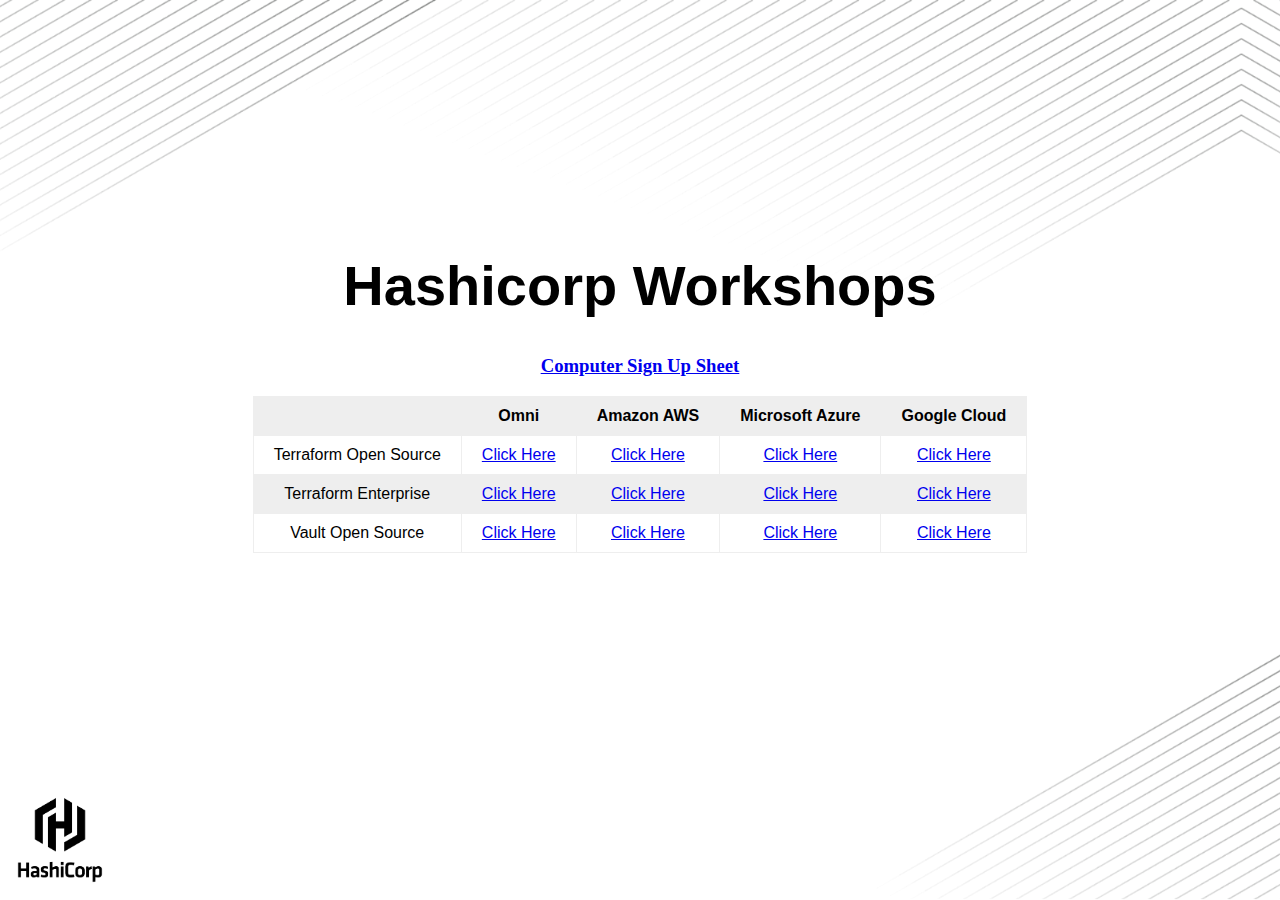
<file: index.html>
<!doctype html>
    <html lang="en">
    <head>
        <meta charset="utf-8">
        <title>Hashicorp Workshops</title>
        <link rel="icon" type="image/png" href="css/images/hashicorp-logo.png">
        <meta name="description" content="Listing of the Available Hashicorp Workshops">
        <meta name="author" content="Sean Carolan">
        <link rel="stylesheet" href="css/styles.css">
    </head>
    <body>
        <content>
            <div class="centerblock">
                <h1>Hashicorp Workshops</h1>
                <h3>
                    <a href="https://bit.ly/2pfZ151" target="_blank">Computer Sign Up Sheet</a>
                </h3>
                <table>
                    <tr>
                        <th>&nbsp;</th>
                        <th>Omni</th>
                        <th>Amazon AWS</th>
                        <th>Microsoft Azure</th>
                        <th>Google Cloud</th>
                    </tr>
                    <tr>
                        <td>Terraform Open Source</td>
                        <td><a href="workshop.html?content=omni-tfos.md">Click Here</a></td>
                        <td><a href="workshop.html?content=aws-tfos.md">Click Here</a></td>
                        <td><a href="workshop.html?content=azure-tfos.md">Click Here</a></td>
                        <td><a href="workshop.html?content=gcp-tfos.md">Click Here</a></td>
                    </tr>
                    <tr>
                        <td>Terraform Enterprise</td>
                        <td><a href="workshop.html?content=omni-tfe.md">Click Here</a></td>
                        <td><a href="workshop.html?content=aws-tfe.md">Click Here</a></td>
                        <td><a href="workshop.html?content=azure-tfe.md">Click Here</a></td>
                        <td><a href="workshop.html?content=gcp-tfe.md">Click Here</a></td>
                    </tr>
                    <tr>
                        <td>Vault Open Source</td>
                        <td><a href="workshop.html?content=omni-vault.md">Click Here</a></td>
                        <td><a href="workshop.html?content=aws-vault.md">Click Here</a></td>
                        <td><a href="workshop.html?content=azure-vault.md">Click Here</a></td>
                        <td><a href="workshop.html?content=gcp-vault.md">Click Here</a></td>
                    </tr>
                </table>
            </div>
            <img class="hashilogo" src="css/images/hashilogo.png" width="120" height="120">
        </content>
    </body>
</html>
</file>
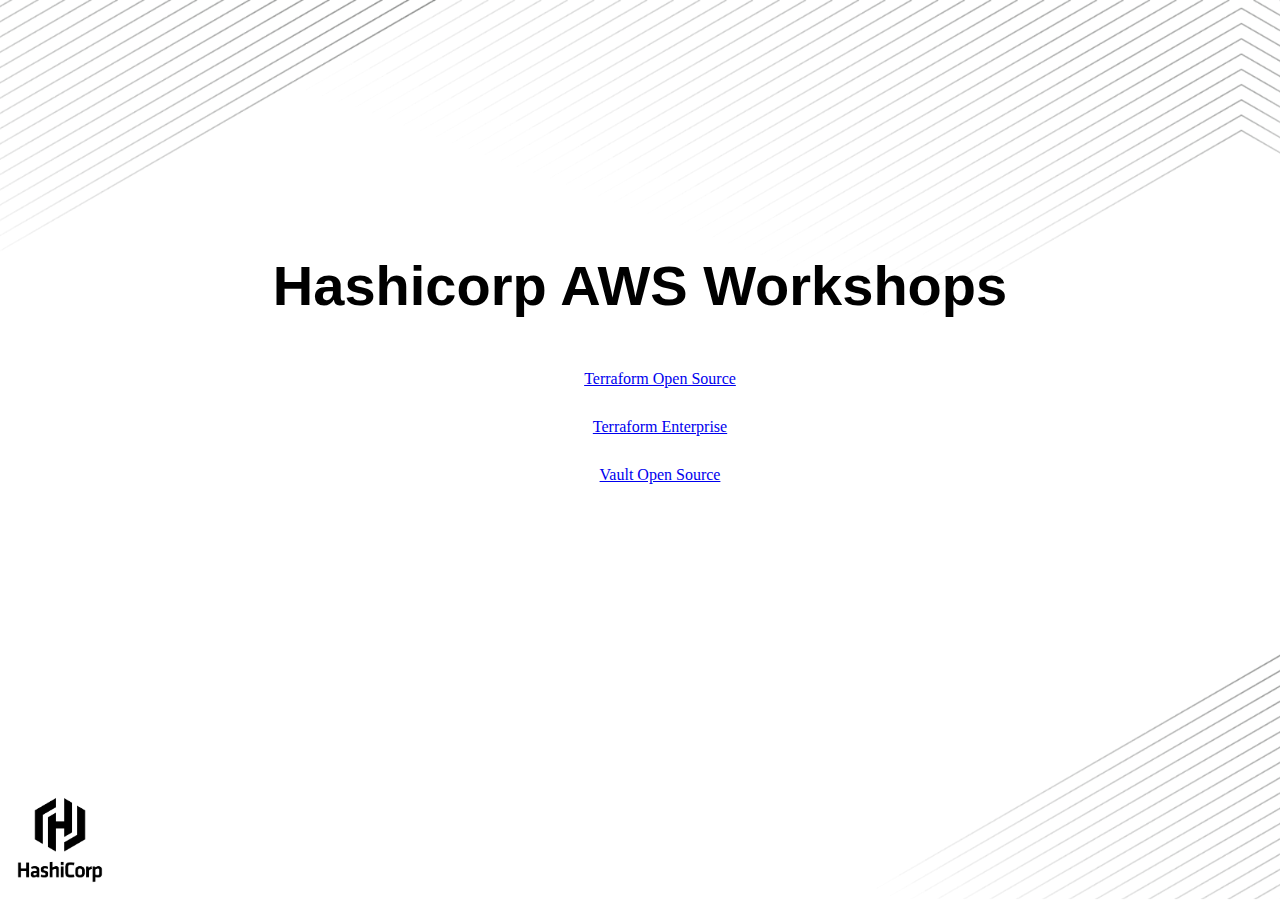
<file: aws.html>
<!doctype html>
    <html lang="en">
    <head>
        <meta charset="utf-8">
        <title>Hashicorp Workshops</title>
        <link rel="icon" type="image/png" href="css/images/hashicorp-logo.png">
        <meta name="description" content="Listing of the Available Hashicorp Workshops">
        <meta name="author" content="Sean Carolan">
        <link rel="stylesheet" href="css/styles.css">
    </head>
    <body>
        <content>
            <div class="centerblock">
                <h1>Hashicorp AWS Workshops</h1>
                <ul class="buttons">
                    <li><a href="workshop.html?content=aws-tfos.md">Terraform Open Source</a></li>
                    <li><a href="workshop.html?content=aws-tfe.md">Terraform Enterprise</a></li>
                    <li><a href="workshop.html?content=aws-vault.md">Vault Open Source</a></li>
                </ul>
            </div>
            <img class="hashilogo" src="css/images/hashilogo.png" width="120" height="120">
        </content>
    </body>
</html>
</file>
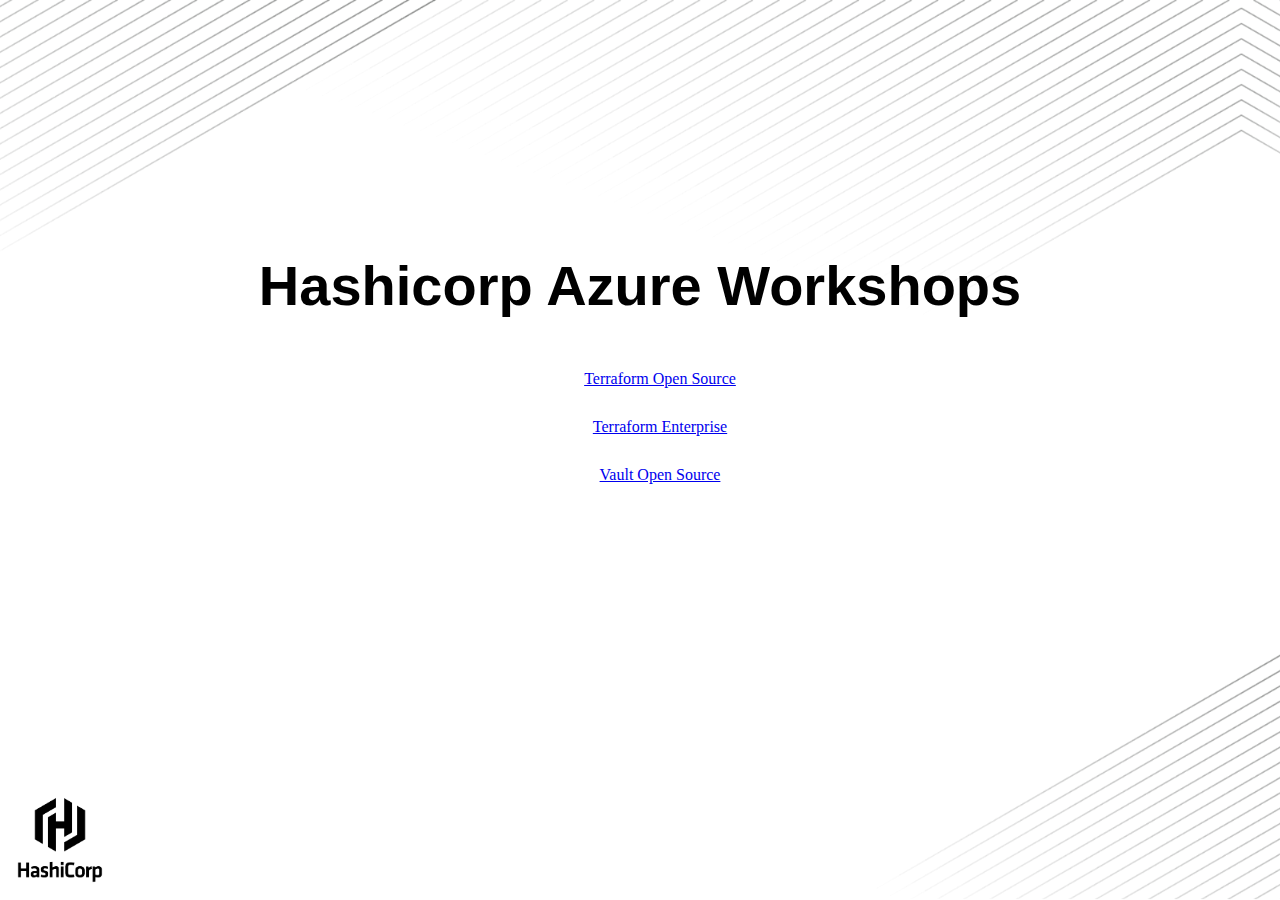
<file: azure.html>
<!doctype html>
    <html lang="en">
    <head>
        <meta charset="utf-8">
        <title>Hashicorp Workshops</title>
        <link rel="icon" type="image/png" href="css/images/hashicorp-logo.png">
        <meta name="description" content="Listing of the Available Hashicorp Workshops">
        <meta name="author" content="Sean Carolan">
        <link rel="stylesheet" href="css/styles.css">
    </head>
    <body>
        <content>
            <div class="centerblock">
                <h1>Hashicorp Azure Workshops</h1>
                <ul class="buttons">
                    <li><a href="workshop.html?content=azure-tfos.md">Terraform Open Source</a></li>
                    <li><a href="workshop.html?content=azure-tfe.md">Terraform Enterprise</a></li>
                    <li><a href="workshop.html?content=azure-vault.md">Vault Open Source</a></li>
                </ul>
            </div>
            <img class="hashilogo" src="css/images/hashilogo.png" width="120" height="120">
        </content>
    </body>
</html>
</file>
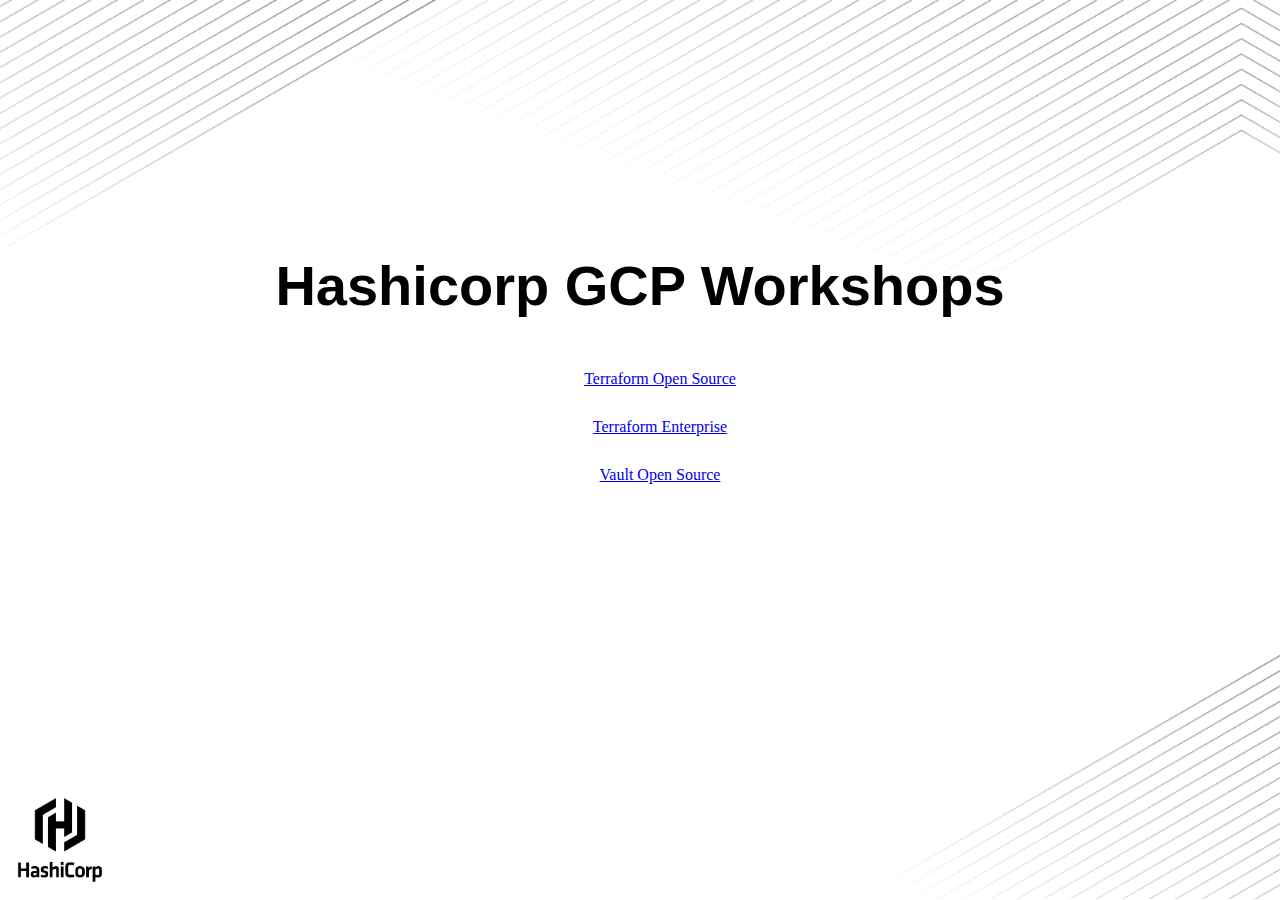
<file: gcp.html>
<!doctype html>
    <html lang="en">
    <head>
        <meta charset="utf-8">
        <title>Hashicorp Workshops</title>
        <link rel="icon" type="image/png" href="css/images/hashicorp-logo.png">
        <meta name="description" content="Listing of the Available Hashicorp Workshops">
        <meta name="author" content="Sean Carolan">
        <link rel="stylesheet" href="css/styles.css">
    </head>
    <body>
        <content>
            <div class="centerblock">
                <h1>Hashicorp GCP Workshops</h1>
                <ul class="buttons">
                    <li><a href="workshop.html?content=gcp-tfos.md">Terraform Open Source</a></li>
                    <li><a href="workshop.html?content=gcp-tfe.md">Terraform Enterprise</a></li>
                    <li><a href="workshop.html?content=gcp-vault.md">Vault Open Source</a></li>
                </ul>
            </div>
            <img class="hashilogo" src="css/images/hashilogo.png" width="120" height="120">
        </content>
    </body>
</html>
</file>
<file: css/styles.css>
html {
    background: url(images/hashibackground.png) no-repeat center center fixed;
    -webkit-background-size: cover;
    -moz-background-size: cover;
    -o-background-size: cover;
    background-size: cover;
}

h1 {
    font-family: "Helvetica";
    font-size: 3.5em
}

h2 {
    font-family: "Helvetica";
    font-size: 2.5em
}

p {
    margin-left: auto;
    margin-right: auto;
    width: 25em
}

.hashilogo {
    position: absolute;
    bottom: 0px;
    left: 0px;
}

.centerblock {
    margin-top: 20%;
    text-align: center;
    vertical-align: middle;
}

table {
    font-family: arial, sans-serif;
    border-collapse: collapse;
    /*width: 75%;*/
    margin-left:auto;
    margin-right:auto;
    border: 0;
}

td, th {
    border: 1px solid #eee;
    text-align: center;
    padding: 10px 20px;
}

tr:nth-child(odd) {
    background-color: #eee;
}

.buttons {
    list-style-type: none;
}

.buttons li {
    display: block;
    padding: 15px;
}
</file>
